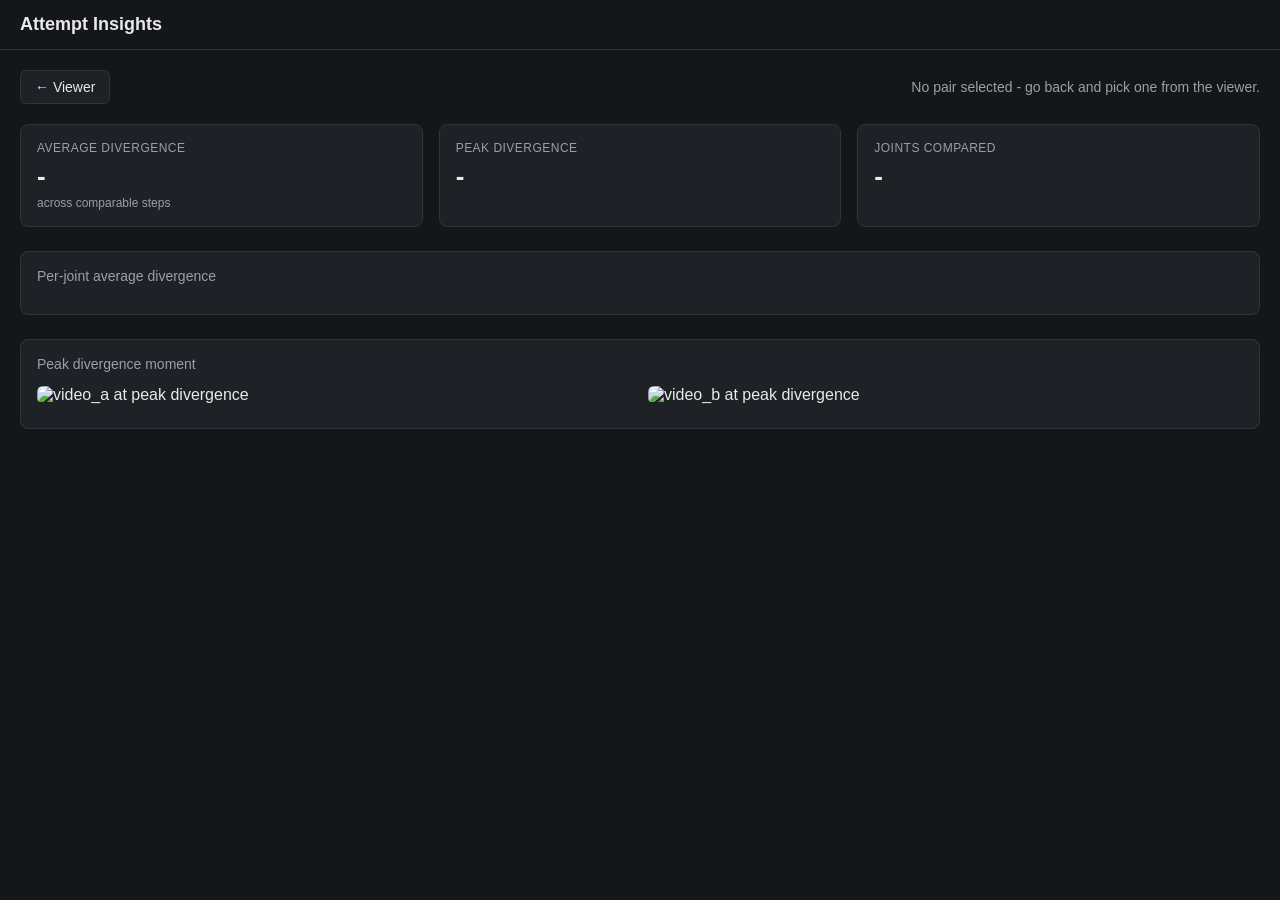
<file: viewer/insights.html>
<!doctype html>
<html lang="en">
<head>
  <meta charset="utf-8">
  <title>Attempt Insights</title>
  <link rel="stylesheet" href="/viewer/style.css">
</head>
<body>
  <header>
    <h1>Attempt Insights</h1>
  </header>

  <main>
    <div class="top-nav">
      <a id="backLink" class="nav-arrow" href="index.html">&larr; Viewer</a>
      <span id="pairSubtitle" style="color: var(--text-dim); font-size: 14px;"></span>
    </div>

    <div class="stat-cards">
      <div class="stat-card">
        <div class="label">Average divergence</div>
        <div class="value" id="avgDivergence">-</div>
        <div class="sub">across comparable steps</div>
      </div>
      <div class="stat-card">
        <div class="label">Peak divergence</div>
        <div class="value" id="peakDivergence">-</div>
        <div class="sub" id="peakTimestamps"></div>
      </div>
      <div class="stat-card">
        <div class="label">Joints compared</div>
        <div class="value" id="jointsCompared">-</div>
        <div class="sub" id="jointsExcludedNote"></div>
      </div>
    </div>

    <div class="joint-bars">
      <h2>Per-joint average divergence</h2>
      <div id="jointBars"></div>
    </div>

    <div class="screenshots">
      <h2>Peak divergence moment</h2>
      <div class="screenshot-grid">
        <figure>
          <img id="screenshotA" alt="video_a at peak divergence">
          <figcaption id="captionA"></figcaption>
        </figure>
        <figure>
          <img id="screenshotB" alt="video_b at peak divergence">
          <figcaption id="captionB"></figcaption>
        </figure>
      </div>
    </div>
  </main>

  <script src="/viewer/insights.js"></script>
</body>
</html>
</file>
<file: viewer/style.css>
:root {
  --bg: #14161a;
  --panel: #1e2126;
  --border: #2f333a;
  --text: #e8e9eb;
  --text-dim: #9aa0a8;
  --accent: #4da3ff;
  --stall: #666c76;
  --ended: #d9534f;
  --divergence-line: #4da3ff;
}

* { box-sizing: border-box; }

body {
  margin: 0;
  background: var(--bg);
  color: var(--text);
  font-family: -apple-system, "Segoe UI", Roboto, Arial, sans-serif;
}

header {
  display: flex;
  align-items: center;
  justify-content: space-between;
  padding: 14px 20px;
  border-bottom: 1px solid var(--border);
}

header h1 {
  font-size: 18px;
  margin: 0;
  font-weight: 600;
}

select, button {
  background: var(--panel);
  color: var(--text);
  border: 1px solid var(--border);
  border-radius: 6px;
  padding: 8px 12px;
  font-size: 14px;
  cursor: pointer;
}

select:hover, button:hover { border-color: var(--accent); }

button:disabled { opacity: 0.5; cursor: default; }

main {
  max-width: 1400px;
  margin: 0 auto;
  padding: 20px;
}

.videos {
  display: grid;
  grid-template-columns: 1fr 1fr;
  gap: 16px;
}

.video-panel {
  background: var(--panel);
  border: 1px solid var(--border);
  border-radius: 8px;
  padding: 10px;
}

.video-panel canvas {
  width: 100%;
  display: block;
  border-radius: 4px;
  background: #000;
}

.video-label {
  display: flex;
  justify-content: space-between;
  padding: 8px 4px 0;
  font-size: 14px;
  color: var(--text-dim);
}

.video-label strong { color: var(--text); }

.transport {
  display: flex;
  align-items: center;
  gap: 12px;
  margin: 16px 0;
}

.transport input[type="range"] {
  flex: 1;
}

.transport .step-readout {
  font-variant-numeric: tabular-nums;
  color: var(--text-dim);
  font-size: 13px;
  min-width: 90px;
  text-align: right;
}

.upload-panel {
  background: var(--panel);
  border: 1px solid var(--border);
  border-radius: 8px;
  padding: 16px;
  margin-bottom: 20px;
}

.upload-panel h2 {
  font-size: 14px;
  margin: 0 0 12px;
  color: var(--text-dim);
  font-weight: 500;
}

.upload-fields {
  display: flex;
  align-items: center;
  gap: 18px;
  flex-wrap: wrap;
}

.upload-fields label {
  display: flex;
  flex-direction: column;
  gap: 4px;
  font-size: 13px;
  color: var(--text-dim);
}

.upload-fields input[type="file"] {
  color: var(--text);
  font-size: 13px;
  max-width: 220px;
}

.upload-status {
  margin-top: 12px;
  font-size: 13px;
  white-space: pre-wrap;
  font-family: ui-monospace, "SF Mono", Consolas, monospace;
}

.upload-status.upload-error {
  color: var(--ended);
}

.upload-status.upload-success {
  color: #6fcf6f;
}

.graph-panel {
  background: var(--panel);
  border: 1px solid var(--border);
  border-radius: 8px;
  padding: 12px;
}

.graph-panel h2 {
  font-size: 14px;
  margin: 0 0 8px;
  color: var(--text-dim);
  font-weight: 500;
}

.graph-panel svg {
  width: 100%;
  height: auto;
  display: block;
  cursor: pointer;
}

.legend {
  display: flex;
  gap: 16px;
  font-size: 12px;
  color: var(--text-dim);
  margin-top: 8px;
}

.legend span { display: flex; align-items: center; gap: 5px; }

.legend .swatch {
  width: 10px; height: 10px; border-radius: 2px; display: inline-block;
}

.nav-arrow {
  display: inline-flex;
  align-items: center;
  gap: 6px;
  text-decoration: none;
  color: var(--text);
  background: var(--panel);
  border: 1px solid var(--border);
  border-radius: 6px;
  padding: 8px 14px;
  font-size: 14px;
}

.nav-arrow:hover { border-color: var(--accent); }

.stat-cards {
  display: grid;
  grid-template-columns: repeat(3, 1fr);
  gap: 16px;
  margin-bottom: 24px;
}

.stat-card {
  background: var(--panel);
  border: 1px solid var(--border);
  border-radius: 8px;
  padding: 16px;
}

.stat-card .label {
  font-size: 12px;
  color: var(--text-dim);
  text-transform: uppercase;
  letter-spacing: 0.04em;
}

.stat-card .value {
  font-size: 26px;
  font-weight: 600;
  margin-top: 6px;
}

.stat-card .sub {
  font-size: 12px;
  color: var(--text-dim);
  margin-top: 4px;
}

.joint-bars {
  background: var(--panel);
  border: 1px solid var(--border);
  border-radius: 8px;
  padding: 16px;
  margin-bottom: 24px;
}

.joint-bars h2, .screenshots h2 {
  font-size: 14px;
  margin: 0 0 14px;
  color: var(--text-dim);
  font-weight: 500;
}

.joint-row {
  display: grid;
  grid-template-columns: 140px 1fr 60px;
  align-items: center;
  gap: 10px;
  margin-bottom: 8px;
  font-size: 13px;
}

.joint-row .bar-track {
  background: #2a2e34;
  border-radius: 4px;
  height: 14px;
  overflow: hidden;
}

.joint-row .bar-fill {
  background: var(--accent);
  height: 100%;
}

.joint-row .value { text-align: right; color: var(--text-dim); }

.screenshots {
  background: var(--panel);
  border: 1px solid var(--border);
  border-radius: 8px;
  padding: 16px;
}

.screenshot-grid {
  display: grid;
  grid-template-columns: 1fr 1fr;
  gap: 16px;
}

.screenshot-grid figure {
  margin: 0;
}

.screenshot-grid img {
  width: 100%;
  border-radius: 6px;
  display: block;
}

.screenshot-grid figcaption {
  margin-top: 8px;
  font-size: 13px;
  color: var(--text-dim);
  text-align: center;
}

.top-nav {
  display: flex;
  justify-content: space-between;
  align-items: center;
  margin-bottom: 20px;
}
</file>
